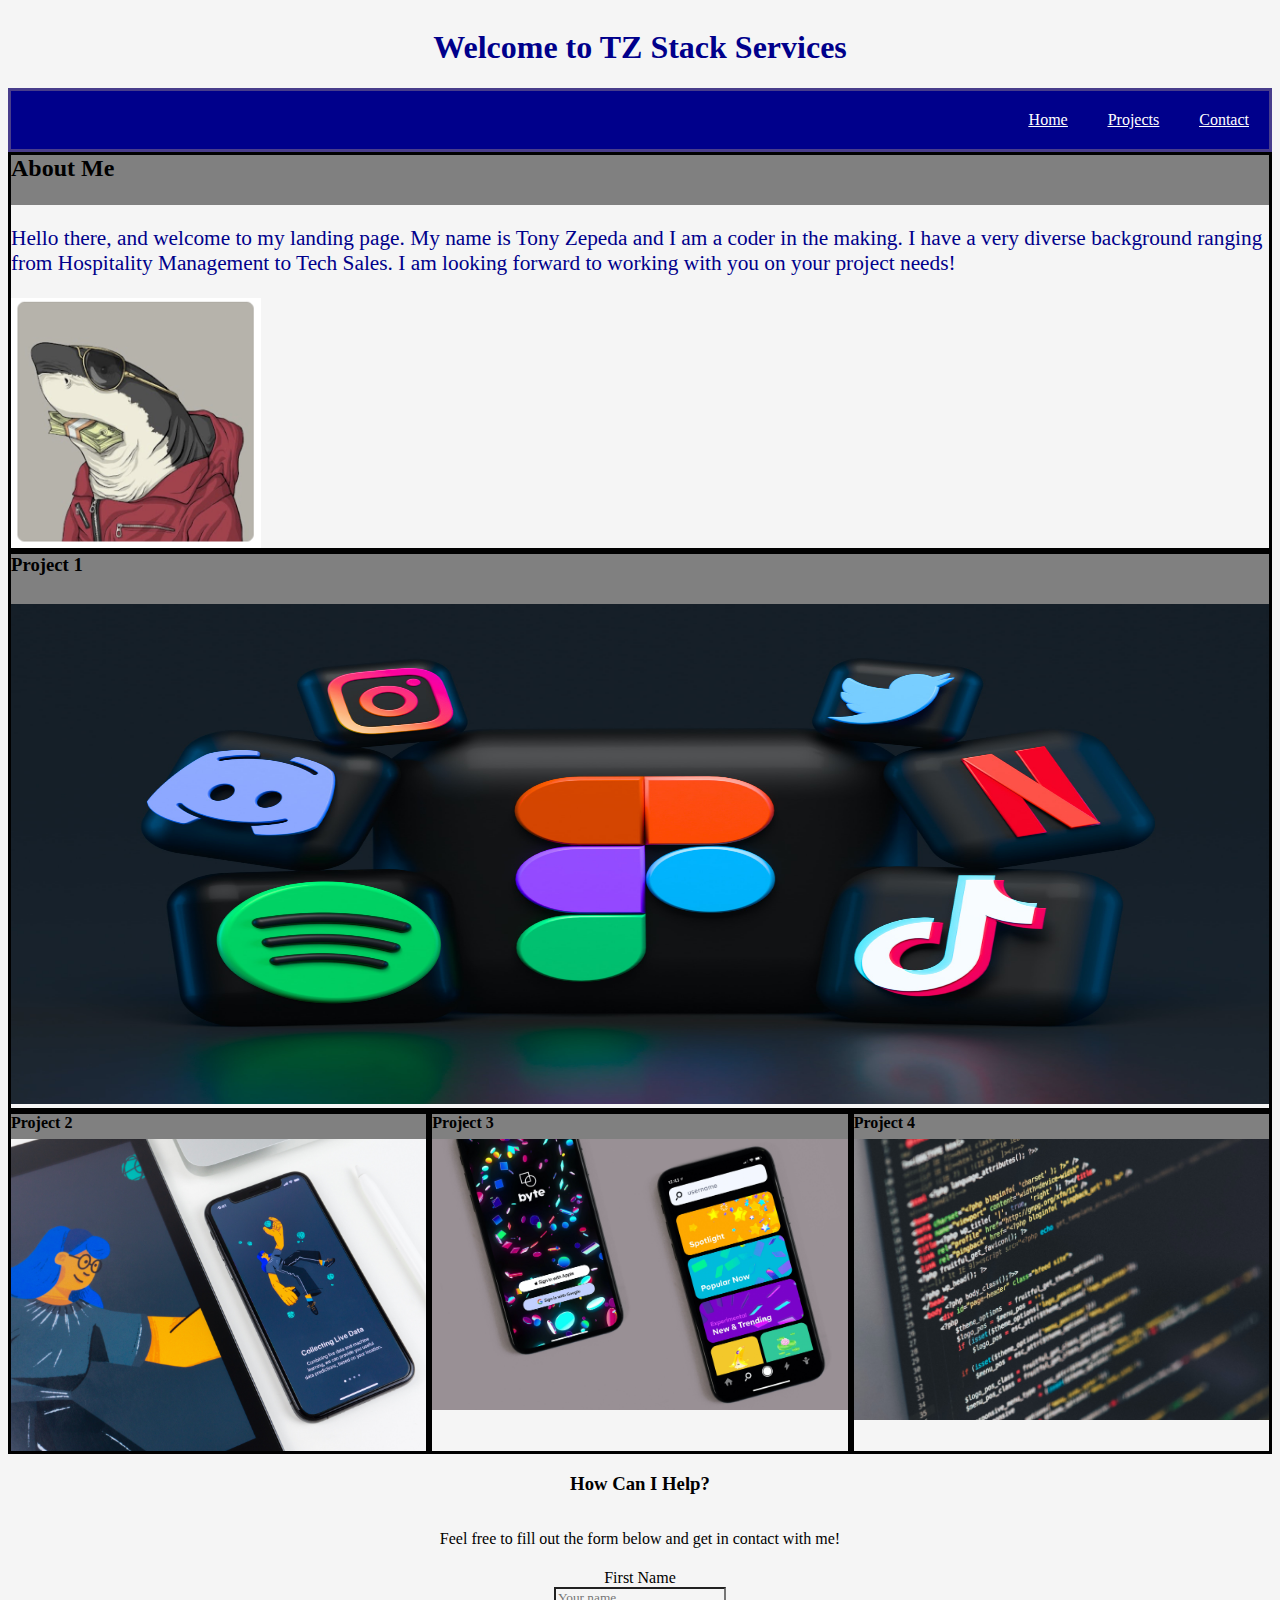
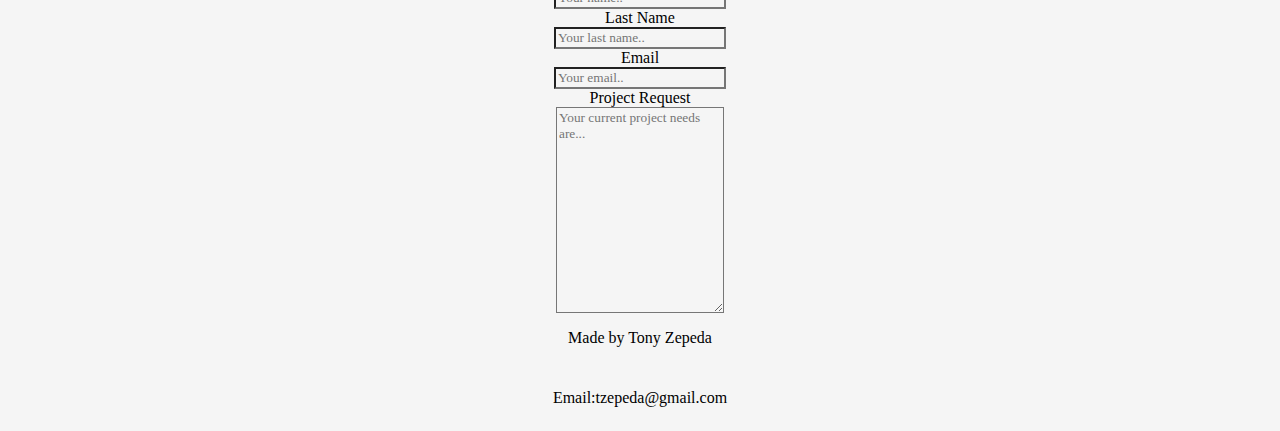
<file: index.html>
<!DOCTYPE html>
<html>

<head>
    <!-- Needed for Media screen adjustments-->
    <meta charset="UTF-8" />
    <meta name="viewport" content="width=device-width, initial-scale=1" />
    <!--Title and Link to stylesheet-->
    <title>TZ Stack Services</title>
    <link rel="stylesheet" href="./assets/style.css">

</head>

<!--Header which consists of Main Title of Webpage-->
<header>
    <h1 id="1003"> Welcome to TZ Stack Services</h1>
    
</header>


<!--Nav bar-->
<nav>
    <ul>
        <li><a href="#1003">Home</a></li>
        <li><a href="#1001">Projects</a></li>
        <li><a href="#1002">Contact</a></li>
    </ul>
</nav>



<body>

    
    <main>
        <!--This is for the About Me Main Section, both Header and Paragraph Text-->
        <article class="mainpanel">

            <header>
                <h2>About Me</h2>
            </header>
            
            <p class="darkText"> Hello there, and welcome to my landing page. My name is Tony Zepeda and I am a coder in the making. I have a very diverse
                background ranging from Hospitality Management to Tech Sales. I am looking forward to working with you on your project needs!
            </p>

            <img src="./assets/Avatar.PNG" alt="Shark in a red hoody with a stack of money in it's mouth" width="250" height="250">




        </article>  
        

        <!--This is for project blocks. Project 1 being the largest and Projects 2 thru 4 being on a shared row-->
        <section id="1001" class="project1">
            <h3>Project 1</h3>

            <a href="./assets/project1.html"><img src="./assets/alexander-shatov-mr4JG4SYOF8-unsplash.jpg" alt="Social Media Logos in high resolution all together"></a>

        </section>

        <!--Created this seperate section to have 3 more projects in even squares underneath project 1-->
        <section class = "multiblock">
            <article class="project">
                <h4>Project 2</h4>

                <a href="./assets/project2.html"><img src="./assets/balazs-ketyi-b9rPuUQ_YSs-unsplash.jpg" alt="Ipad and Iphone syncing on the same application"></a> 
            
            </article>

            <article class="project">
                <h4>Project 3</h4>
                
                <a href="./assets/project3.html"><img src="./assets/charlesdeluvio-cZr2sgaxy3Q-unsplash.jpg" alt="Two Iphones side by side using the same application"></a>

            
            </article>

            <article class="project">
                <h4>Project 4</h4>

                <a href="./assets/project4.html"><img src="./assets/ilya-pavlov-OqtafYT5kTw-unsplash.jpg" alt="A Screen showing HTML code that is focused out"></a>

            </article>

        </section>


        
    </main>

    <section class="sidepanel">
            
            <header>
                <h3>How Can I Help?</h3>

                <p>Feel free to fill out the form below and get in contact with me!</p>
            </header>
        
            <form id="1002" class="contactForm">

                <label for="fname">First Name</label>
                <input type="text" id="fname" name="firstname" placeholder="Your name..">

                <label for="lname">Last Name</label>
                <input type="text" id="lname" name="lastname" placeholder="Your last name..">

                <label for="email">Email</label>
                <input type="text" id="email" name="email" placeholder="Your email..">

                <label for="subject">Project Request</label>
                <textarea id="subject" name="subject" placeholder="Your current project needs are..." style="height:200px"></textarea>


            </form>

    </section>

       


   



    <footer>
        <p>Made by Tony Zepeda</p>
        <p>Email:tzepeda@gmail.com</p>

    </footer>

























</body>

































































</html>
</file>
<file: assets/style.css>
*{
    background: whitesmoke;
    font-family: Tahoma;


}

html{
    scroll-behavior: smooth;
}


main{
    display:flex;
    flex-direction: column;
    width: 100%;
    float: left;
    background-color: whitesmoke;
}


aside{
    display: flex;
    flex-direction: column;
    width: 20%;
    float: right;
}

section{
    background-color: whitesmoke;
 
}



header{
    display: flex;
    align-items: left;

}

nav{
    display: flex;
    flex-direction: row;
    justify-content: flex-end;
    background-color: darkblue;
    border-style: solid;
    border-color: darkslateblue;   
}



header h1{
    flex-grow: 2;
    color: darkblue;
    text-align: center;
}


li{
    float: left;
    color: white;
    background-color: darkblue;
    text-align: center;
    margin: 20px;
    padding: 15px, 30px;
    text-decoration: underline;
}

li a{
    color: white;
    background-color: darkblue;

}

li a:hover{
    cursor: pointer;


}

ul{
    list-style-type: none;
    margin: 0;
    padding: 0;
    background: darkblue;
    
}



/* this is for the About me and Contact Form Panel */
.mainpanel{
   background-color: whitesmoke;
   border-style: solid;
   display: flex;
   flex-direction: column;
   justify-content: center;
}

.mainpanel header{
    background-color: whitesmoke;
}

.mainpanel header h2{
    background-color: grey;
    margin: 0;
    height: 50px;
    width: 100%;
}

.sidepanel{
    display: flex;
    flex-direction: column;
    align-items: center;
    justify-content: center;
    margin: 0;
    width: 100%;
}

.sidepanel header{
    display: flex;
    flex-direction: column;
    align-items: center;

}

.contactForm{
    display: flex;
    flex-direction: column;
    padding-top: 5px;
    width: 33%;
    align-items: center;
    justify-content: center;
}



.darkText{
    color: darkblue;
    font-size: 16pt;
    background-color: whitesmoke;

}

.lightText{
    color: antiquewhite;
    font-size: 12pt;
}

/* This section is for the project buttons starting with project 1*/

.project1{
    display: flex;
    flex-direction: column;
    flex-basis: 250px;
    background-color: whitesmoke;
    border-style: solid;
}

.project1 img{
    height: 500px;
    width: 100%;
    
}

.project1:hover{
    border-color: darkblue;
    cursor: pointer;
}

.project1 h3{
    display: flex;
    width: 100%;
    height: 50px;    
    background-color: grey;
    margin: 0;
}

.multiblock{
    display: flex;
    flex-direction: row;
    flex-basis: 250px;
    justify-content: space-around;
}

.project{
    display: flex;
    flex-direction: column;  
    background-color: whitesmoke;
    width: 33%;
    border-style: solid;
}

.project:hover{
    border-color: darkblue;
    cursor: pointer;
}

.project h4{
    display: flex;
    width: 100%;
    height: 25px;    
    background-color: grey;
    margin: 0;
}

.project img{
    width: 100%;
    height: 100%;
}



/* this is for the footer style changes*/

footer{
    display: flex;
    width: 100%;
    justify-content: center;
    gap: 10px;
    align-self: flex-end;
    flex-direction: column;
        
}

footer p{
    display: flex;
    justify-content: center;
    text-align: center;
}

/* this is for media screen adjustments for smaller displays*/

@media screen and (max-width: 992px) {
    nav{
        justify-content: center;
    
    }

    .multiblock{
        flex-direction: column;
    }

    .project{
        width: 100%;
    }

  }
</file>
